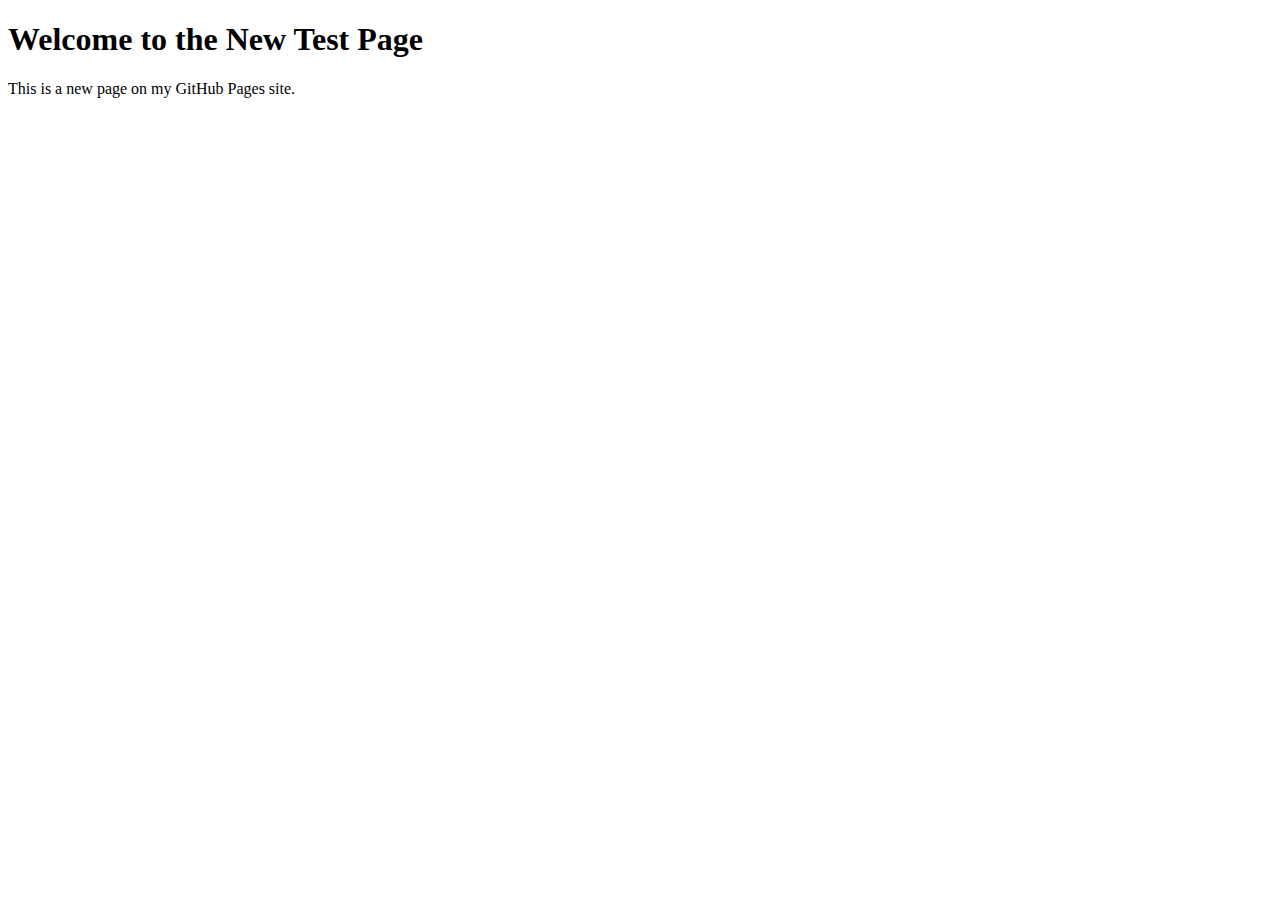
<file: projects/LR0.FM/index.html>
<!DOCTYPE html>
<html lang="en">
<head>
    <meta charset="UTF-8">
    <meta name="viewport" content="width=device-width, initial-scale=1.0">
    <title>New Test Page</title>
</head>
<body>
    <h1>Welcome to the New Test Page</h1>
    <p>This is a new page on my GitHub Pages site.</p>
</body>
</html>
</file>
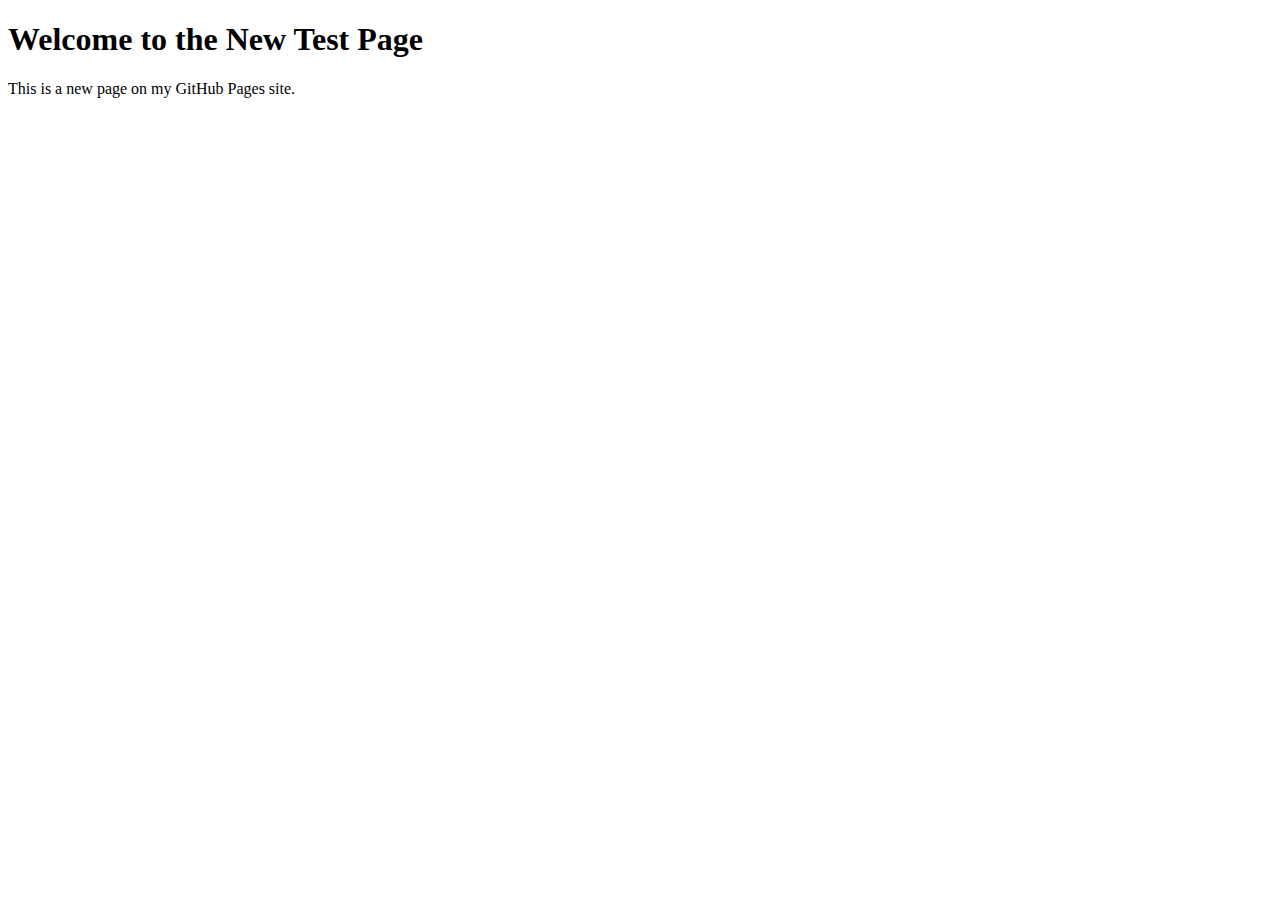
<file: Htmls/lr0.fm.html>
<!DOCTYPE html>
<html lang="en">
<head>
    <meta charset="UTF-8">
    <meta name="viewport" content="width=device-width, initial-scale=1.0">
    <title>New Test Page</title>
</head>
<body>
    <h1>Welcome to the New Test Page</h1>
    <p>This is a new page on my GitHub Pages site.</p>
</body>
</html>
</file>
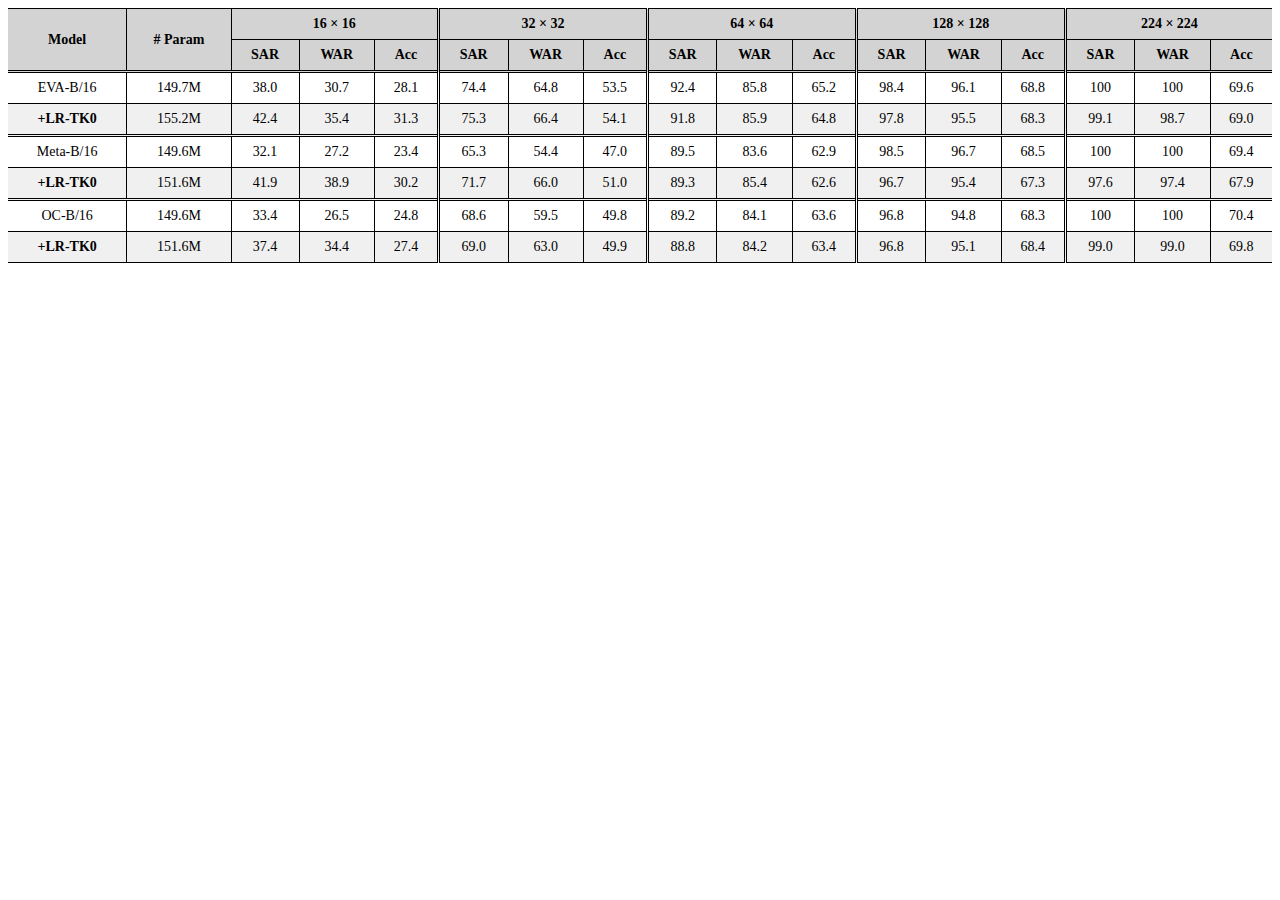
<file: lr0.fm/table.html>
<!DOCTYPE html>
<html lang="en">
<head>
    <meta charset="UTF-8">
    <meta name="viewport" content="width=device-width, initial-scale=1.0">
    <title>Formatted Table</title>
    <style>
        table {
            border-collapse: collapse;
            width: 100%;
            text-align: center;
            font-size: 14px;
        }
        
        th, td {
            border: 1px solid black;  /* Thick black borders */
            padding: 7px;
        }
        
        th {
            background-color: #d3d3d3; /* Light gray background for headers */
            font-weight: bold;
        }
        
        /* Remove left border from the first column */
        th:first-child, td:first-child {
            border-left: none;
        }
        
        /* Remove right border from the last column */
        th:last-child, td:last-child {
            border-right: none;
        }
        
        .double-border {
            border-right: 3px double black; /* Double vertical line for separation */
            border-spacing: 10px;
        }
        
        .gray-bg {
            background-color: #f0f0f0; /* Light gray alternating rows */
        }
        
        .bold-text {
            font-weight: bold;
        }
        
        .thick-bottom {
            border-bottom: 3px double black !important; /* Double horizontal line after every 2 rows */
        }
        
        .header-bottom-border {
            border-bottom: 3px double black !important; /* Double border after SAR, WAR, Acc row */
        }
        
    </style>
</head>
<body>

<table>
    <thead>
        <tr>
            <th rowspan="2">Model</th>
            <th rowspan="2"># Param</th>
            <th colspan="3" class="double-border">16 × 16</th>
            <th colspan="3" class="double-border">32 × 32</th>
            <th colspan="3" class="double-border">64 × 64</th>
            <th colspan="3" class="double-border">128 × 128</th>
            <th colspan="3">224 × 224</th>
        </tr>
        <tr class="header-bottom-border">
            <th>SAR</th> <th>WAR</th> <th class="double-border">Acc</th>
            <th>SAR</th> <th>WAR</th> <th class="double-border">Acc</th>
            <th>SAR</th> <th>WAR</th> <th class="double-border">Acc</th>
            <th>SAR</th> <th>WAR</th> <th class="double-border">Acc</th>
            <th>SAR</th> <th>WAR</th> <th>Acc</th>
        </tr>
    </thead>
    <tbody>
        <tr>
            <td>EVA-B/16</td>
            <td>149.7M</td>
            <td>38.0</td> <td>30.7</td> <td class="double-border">28.1</td>
            <td>74.4</td> <td>64.8</td> <td class="double-border">53.5</td>
            <td>92.4</td> <td>85.8</td> <td class="double-border">65.2</td>
            <td>98.4</td> <td>96.1</td> <td class="double-border">68.8</td>
            <td>100</td> <td>100</td> <td>69.6</td>
        </tr>
        <tr class="gray-bg thick-bottom">
            <td class="bold-text">+LR-TK0</td>
            <td>155.2M</td>
            <td>42.4</td> <td>35.4</td> <td class="double-border">31.3</td>
            <td>75.3</td> <td>66.4</td> <td class="double-border">54.1</td>
            <td>91.8</td> <td>85.9</td> <td class="double-border">64.8</td>
            <td>97.8</td> <td>95.5</td> <td class="double-border">68.3</td>
            <td>99.1</td> <td>98.7</td> <td>69.0</td>
        </tr>
        <tr>
            <td>Meta-B/16</td>
            <td>149.6M</td>
            <td>32.1</td> <td>27.2</td> <td class="double-border">23.4</td>
            <td>65.3</td> <td>54.4</td> <td class="double-border">47.0</td>
            <td>89.5</td> <td>83.6</td> <td class="double-border">62.9</td>
            <td>98.5</td> <td>96.7</td> <td class="double-border">68.5</td>
            <td>100</td> <td>100</td> <td>69.4</td>
        </tr>
        <tr class="gray-bg thick-bottom">
            <td class="bold-text">+LR-TK0</td>
            <td>151.6M</td>
            <td>41.9</td> <td>38.9</td> <td class="double-border">30.2</td>
            <td>71.7</td> <td>66.0</td> <td class="double-border">51.0</td>
            <td>89.3</td> <td>85.4</td> <td class="double-border">62.6</td>
            <td>96.7</td> <td>95.4</td> <td class="double-border">67.3</td>
            <td>97.6</td> <td>97.4</td> <td>67.9</td>
        </tr>
        <tr>
            <td>OC-B/16</td>
            <td>149.6M</td>
            <td>33.4</td> <td>26.5</td> <td class="double-border">24.8</td>
            <td>68.6</td> <td>59.5</td> <td class="double-border">49.8</td>
            <td>89.2</td> <td>84.1</td> <td class="double-border">63.6</td>
            <td>96.8</td> <td>94.8</td> <td class="double-border">68.3</td>
            <td>100</td> <td>100</td> <td>70.4</td>
        </tr>
        <tr class="gray-bg">
            <td class="bold-text">+LR-TK0</td>
            <td>151.6M</td>
            <td>37.4</td> <td>34.4</td> <td class="double-border">27.4</td>
            <td>69.0</td> <td>63.0</td> <td class="double-border">49.9</td>
            <td>88.8</td> <td>84.2</td> <td class="double-border">63.4</td>
            <td>96.8</td> <td>95.1</td> <td class="double-border">68.4</td>
            <td>99.0</td> <td>99.0</td> <td>69.8</td>
        </tr>
    </tbody>
</table>

</body>
</html>
</file>
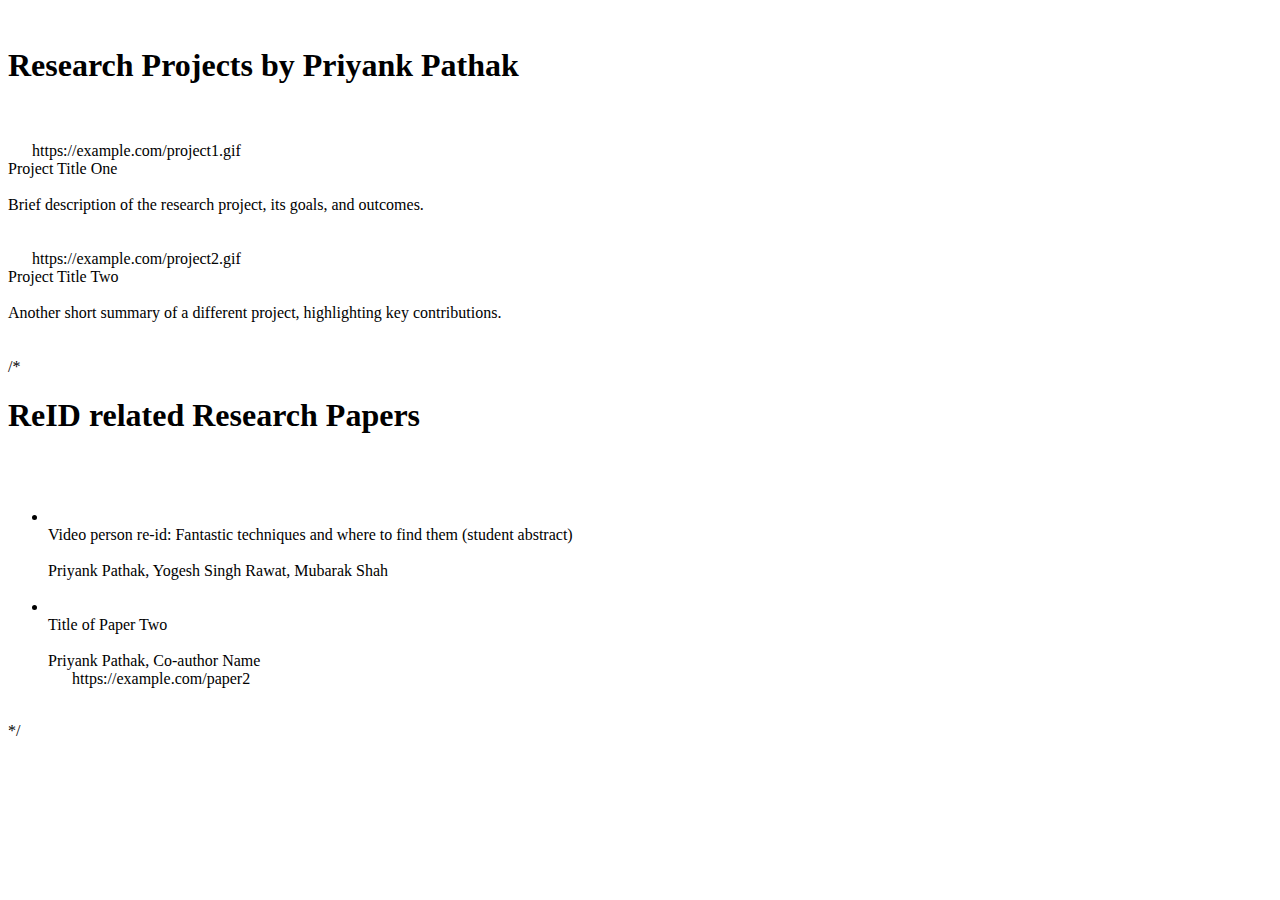
<file: ReID/list.html>
<!DOCTYPE html>
<html lang="en">
<head>
  <meta charset="UTF-8" />
  <meta name="viewport" content="width=device-width, initial-scale=1.0"/>
  <title>Research Projects by Priyank Pathak</title>
  <style>
    body {
      font-family: 'Segoe UI', sans-serif;
      background-color: #f9f9f9;
      margin: 0;
      padding: 20px;
    }
    h1 {
      text-align: center;
      color: #333;
    }
    .project-container {
      display: flex;
      flex-wrap: wrap;
      justify-content: center;
      gap: 30px;
      max-width: 1200px;
      margin: 0 auto;
    }
    .project {
      background: #fff;
      border-radius: 8px;
      box-shadow: 0 4px 8px rgba(0,0,0,0.1);
      width: 350px;
      padding: 20px;
      text-align: center;
    }
    .project img {
      width: 100%;
      height: auto;
      border-radius: 6px;
    }
    .project-title {
      font-size: 1.2em;
      margin: 15px 0 10px;
      color: #0078D7;
    }
    .project-description {
      font-size: 0.95em;
      color: #555;
    }
  </style>
</head>
<body>
  <h1>Research Projects by Priyank Pathak</h1>
  <div class="project-container">
    <div class="project">
      https://example.com/project1.gif
      <div class="project-title">Project Title One</div>
      <div class="project-description">Brief description of the research project, its goals, and outcomes.</div>
    </div>
    <div class="project">
      https://example.com/project2.gif
      <div class="project-title">Project Title Two</div>
      <div class="project-description">Another short summary of a different project, highlighting key contributions.</div>
    </div>
    <!-- Add more projects as needed -->
  </div>
</body>
</html>

/* 
  <h1>ReID related Research Papers</h1>
  <ul class="paper-list">
    <li class="paper">
      <div class="paper-title">Video person re-id: Fantastic techniques and where to find them (student abstract)</div>
      <div class="paper-authors">Priyank Pathak, Yogesh Singh Rawat, Mubarak Shah</div>
      <a class="paper-link" https://cdn.aaai.org/ojs/7219/7219-13-10448-1-10-20200526.pdf
    </li>
    <li class="paper">
      <div class="paper-title">Title of Paper Two</div>
      <div class="paper-authors">Priyank Pathak, Co-author Name</div>
      https://example.com/paper2
    </li>
    <!-- Add more papers as needed -->
  </ul>
</body>
 */
</file>
